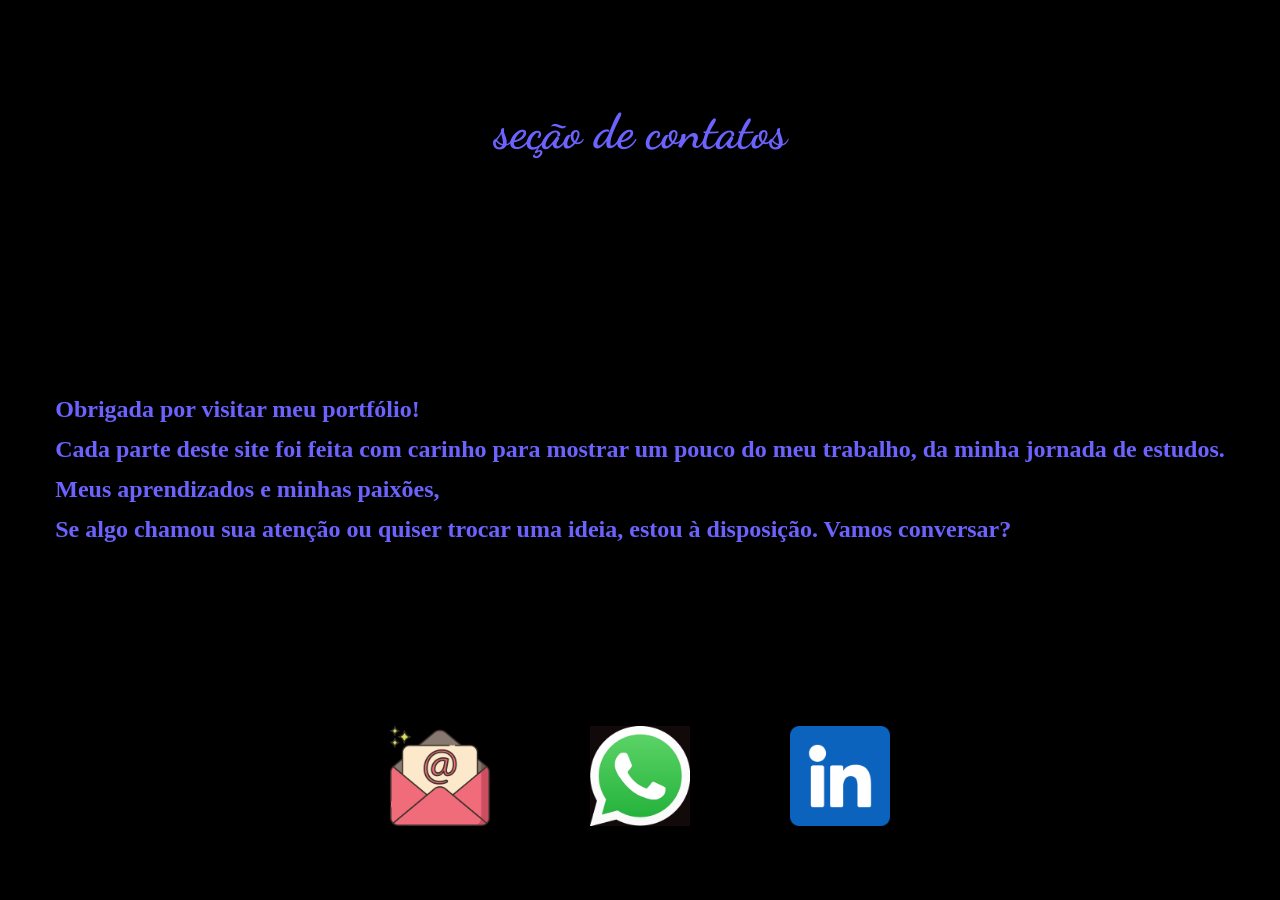
<file: contac.html>
<!DOCTYPE html>
<html lang="pt-br">
<head>
    <meta charset="UTF-8">
    <meta name="viewport" content="width=device-width, initial-scale=1.0">
    <title>SEÇÃO DE CONTATOS </title>
    <link href="contatos.css" rel="stylesheet">
    <link href="https://fonts.googleapis.com/css2?family=Dancing+Script&display=swap" rel="stylesheet">

    

</head>


<body>

    <header class="topo">
        <h1> seção de contatos </h1>

    </header>


    
        <h2>
            <div class="container">

            <p>Obrigada por visitar meu portfólio!</p>
        <p> Cada parte deste site foi feita com carinho para mostrar um pouco do meu trabalho, da minha jornada  de estudos.</p>
        <p>Meus aprendizados e  minhas paixões,</p>
        <p>Se algo chamou sua atenção ou quiser trocar uma ideia, estou à disposição. Vamos conversar?</p> 

            </div>
        </h2>



         <h3>

        
            <li>
                <div class="galeria">

                <a href="mailto:rebecaconstantino@gmail.com">
                    <img src="imagens.contato/email.png" alt="email">
                </a>
                
                    
                
            </li>

        
            <li>
                <a href="https://wa.me/5511971684705?text=ol%C3%A1%2C%20querido%20(a)%20%2C%20seja%20bem%20vindo%20ao%20meu%20whatsapp">
                    <img src="imagens.contato/whatsapp.png" alt="whatsapp">
                </a>
                
            
                
            </li>

        
            <li>
                 <a href="https://www.linkedin.com/in/rebeca-de-freitas-constantino-a9845b19b?lipi=urn%3Ali%3Apage%3Ad_flagship3_profile_view_base_contact_details%3Bnttz6p%2BET569qC98%2F9yPKg%3D%3D">

                    <img src="imagens.contato/linkedin - Copia.png" alt="linkedin">

                 </a>
                 
                    
                

                </div>
             </li>


        </h3>
</body>
</html>
</file>
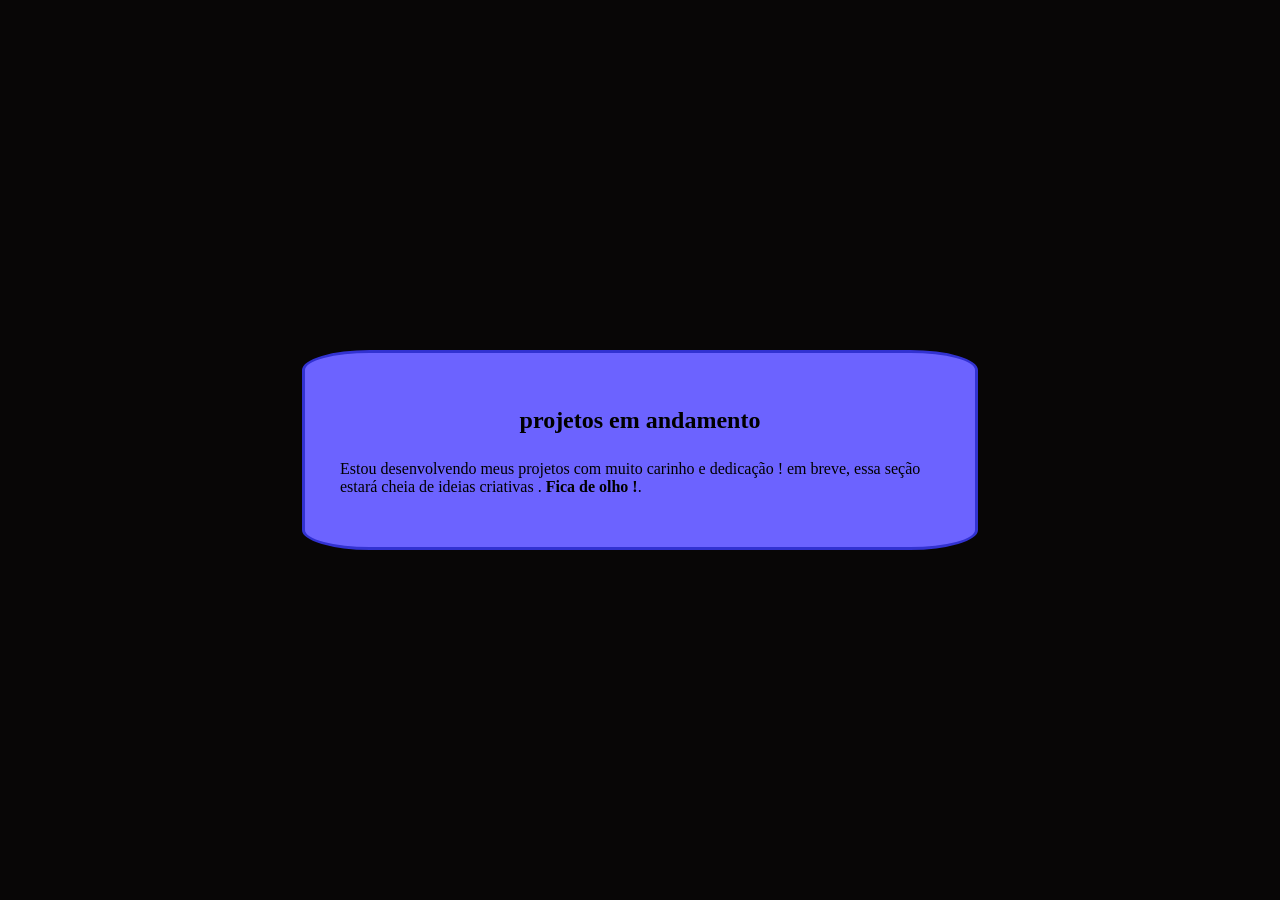
<file: projet.html>
<!DOCTYPE html>
<html lang="pt-br">
    
<head>
    <meta charset="UTF-8">
    <meta name="viewport" content="width=device-width, initial-scale=1.0">
    <title>projetos em andamento</title>
    <link rel="stylesheet" href="projetsEMconstruçao.css">
</head>

<body>

    <div class="cardprojetos">
        <h2>
            projetos em andamento
        </h2>
        <p>
            Estou desenvolvendo meus projetos com muito carinho e dedicação ! 
            em breve, essa seção estará cheia de ideias criativas .
            <strong>
                Fica de olho !</strong>. 
        </p>
    </div>

</body>
</html>
</file>
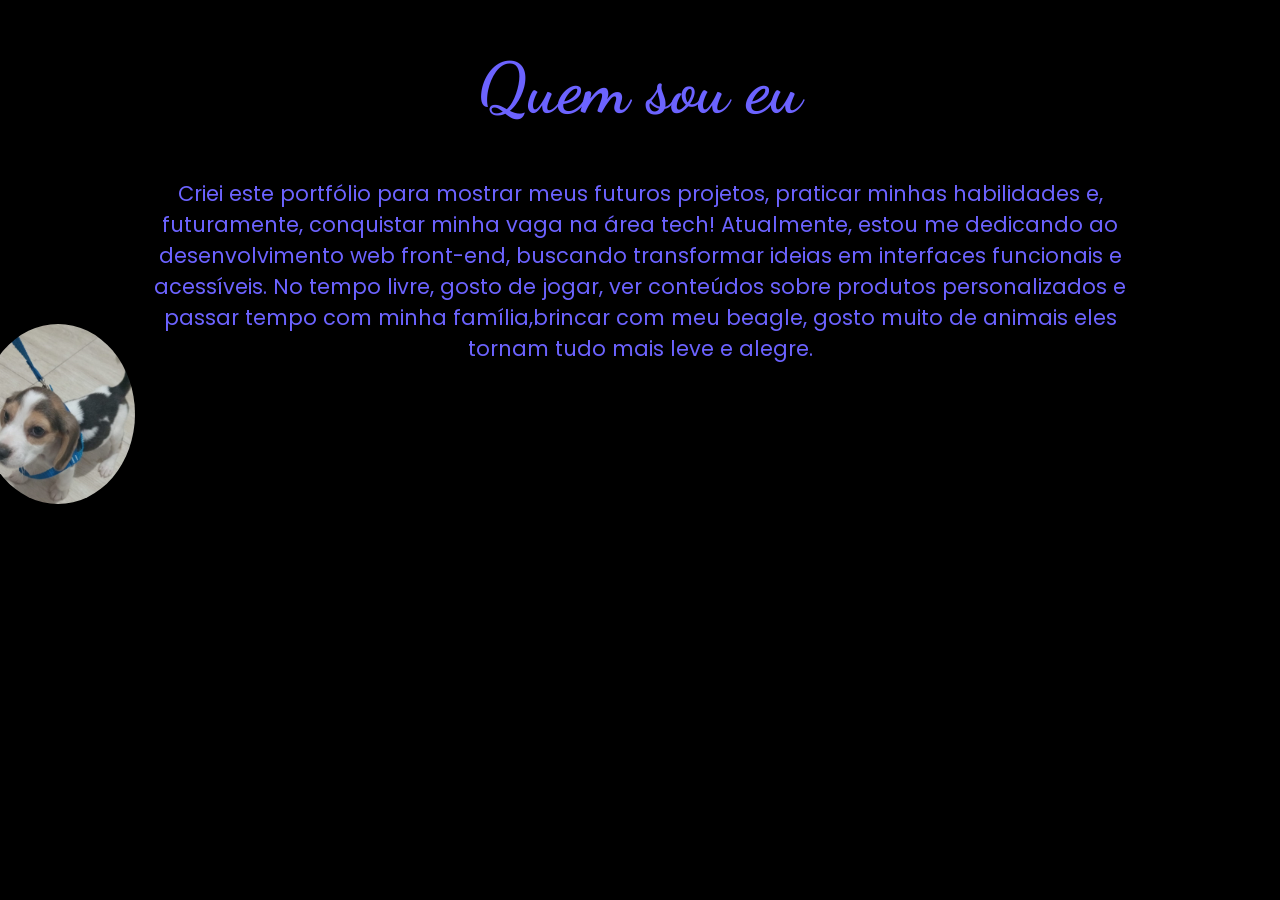
<file: quemsouEU.html>
<!DOCTYPE html>
<html lang="pt-br">
  <head>
    <meta charset="UTF-8" />
    <meta name="viewport" content="width=device-width, initial-scale=1.0" />
    <title>QUEM SOU EU</title>
    <link rel="stylesheet" href="quemsouEU.css" />
    <link href="https://fonts.googleapis.com/css2?family=Dancing+Script&display=swap" rel="stylesheet">
    <link href="https://fonts.googleapis.com/css2?family=Poppins&display=swap" rel="stylesheet">




  </head>

  <body>
    <header>
      <div class="sobremim">
        <h1>Quem sou eu</h1>
      </div>
    </header>

    <div class="text">
      <p>
        Criei este portfólio para mostrar meus futuros projetos, praticar minhas
        habilidades e, futuramente, conquistar minha vaga na área tech!
        Atualmente, estou me dedicando ao desenvolvimento web front-end,
        buscando transformar ideias em interfaces funcionais e acessíveis. No
        tempo livre, gosto de jogar, ver conteúdos sobre  produtos
        personalizados e passar tempo com minha família,brincar com meu beagle, gosto muito de animais
         eles tornam tudo mais leve e alegre.
      </p>

    </div>

    <div id="apollo">
      <img src="imagens/Apollo.jpg" alt="cachorro">
      
    </div>
    

  </body>
</html>
</file>
<file: contatos.css>
body{
    background-color:black;
    color:#6C63FF;
    align-items: center;
    display: block;
    

}

h1{
    align-items: center;
    display: flex;
    justify-content: center;
    font-size: 3rem;
    font-family: Dancing Script ;
}

img {
width: 100px;
height: 100px;

}

h2,p{
 line-height: 1.0rem;
 margin-top: 0;
 margin-bottom: 0.5;
 width: 100%;
 height: 100%;
font-family: "Poppins sans-serif";
 
 
}

.topo{
    font-family: cursive;
    
}


h2{
    display: flex;
    justify-content: center;
    align-items: center;
    justify-content: center;
    height: 50vh;
    
}

h3{
    display: flex;
    justify-content: center;
    align-items: center;
    gap: 100px;
    list-style: none;
}

.topo{
margin: 0;
display:flex;
align-items: center;
justify-content: center;
text-align:left;
padding: 5%;
}
</file>
<file: projetsEMconstruçao.css>
body{
margin: 0;
height: 100vh;
display: flex;
justify-content: center;
align-items: center;
justify-content: center;
background-color: #080606;

}






.cardprojetos{
  background-color:#6C63FF ;
  border-radius: 10%;
  border: rgb(50, 50, 209) solid;
  box-shadow: #080606;
 padding: 35px;
max-width: 600px;
margin: 40 auto;


;

}

.cardprojetos h2{
    color: black;
    margin-bottom: 10px;
}

.cardprojetos p{
    color: black;
    font-family: 1 rem;
    font-family: cursive;
    
}

.cardprojetos{
    display: grid;
    place-items: center;

    

    
}
</file>
<file: quemsouEU.css>
body{
    
    background-color: black;
  color: #6C63FF;
  

  
}





h1 {
  display: flex;
  justify-content: center;
  align-items: center;
  font-family: 'Dancing Script', cursive;
  color: #6C63FF;
    font-size: 70px;
}

.text p {
  width: 80%;
  height: 70%;
  font-size: 21px;
  font-family:"Poppins", sans-serif ;
  display: block;
  margin: 0 auto;
  text-align: center; /* substitui justify/align para centralizar texto */
  color: #6C63FF;
}



.container{
  display: flex;
  gap:15px;
  justify-content: center;
  padding: 100px;
}

.container img{
  width:150px;
  height: 150px;
  border-radius: 20%;
  border: solid  #aba7f1;
}

.container img:hover{
  width: 150px;
  transition: transform 0.3 ease;
  transform: scale(1.2);
}


#apollo {
  width: 100px;
  height: 100px;
  border: 35px solid #6C63FF;
  border-radius:60%;
  display: flex;
  justify-content: center;
  align-items: center;
  box-sizing: border-box;
}

  
 #apollo img {
width: 600%;
  height: 600%;
  border-radius: 70%;
 justify-content: center;
  align-items: center;
  box-sizing: border-box;
    }
</file>
